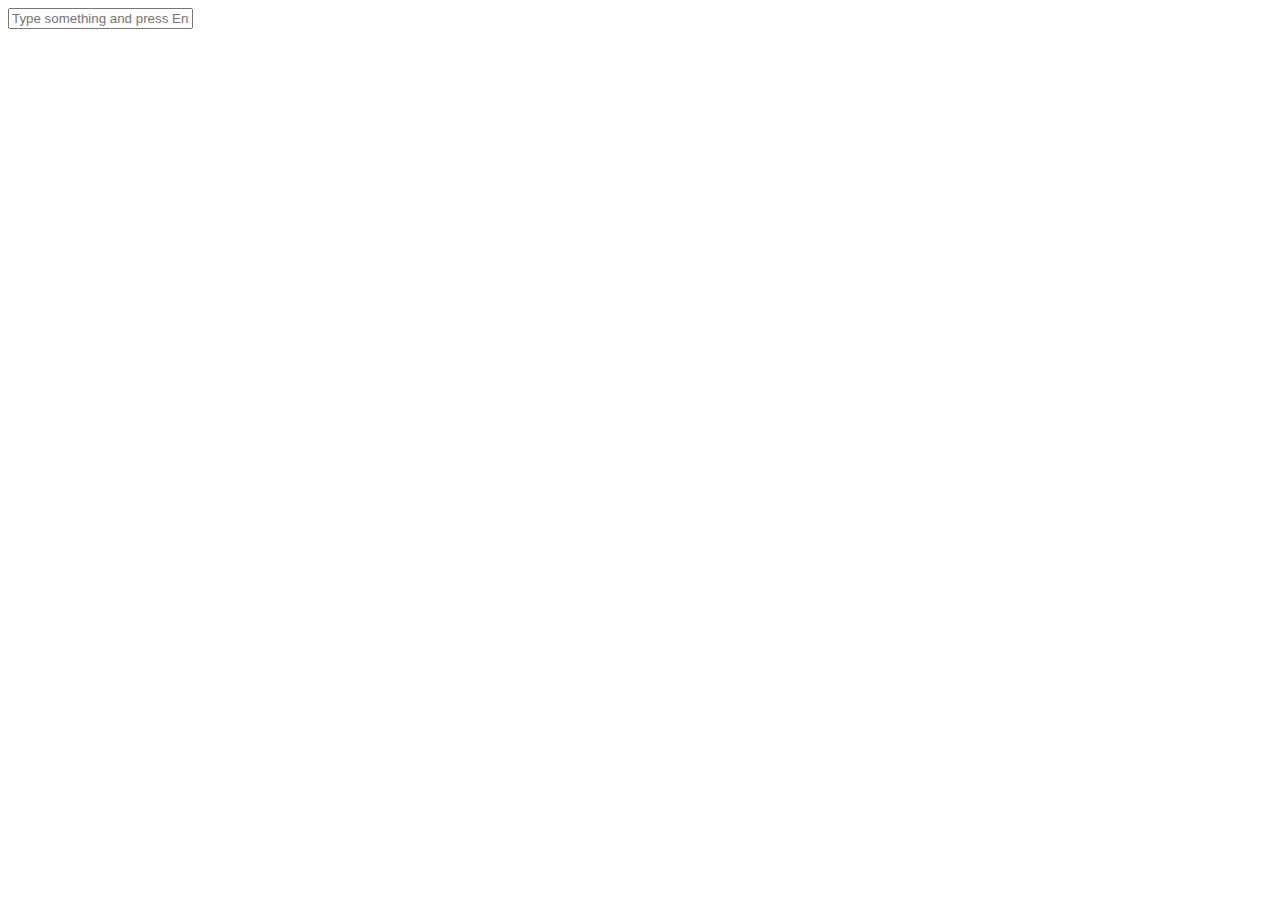
<file: test/index.html>
<!DOCTYPE html>
<html lang="en">
<head>
    <meta charset="UTF-8">
    <meta name="viewport" content="width=device-width, initial-scale=1.0">
    <title>Enter Key Action</title>
</head>
<body>
    <input type="text" id="inputField" placeholder="Type something and press Enter">
    <script src="script.js"></script>
</body>
</html>
</file>
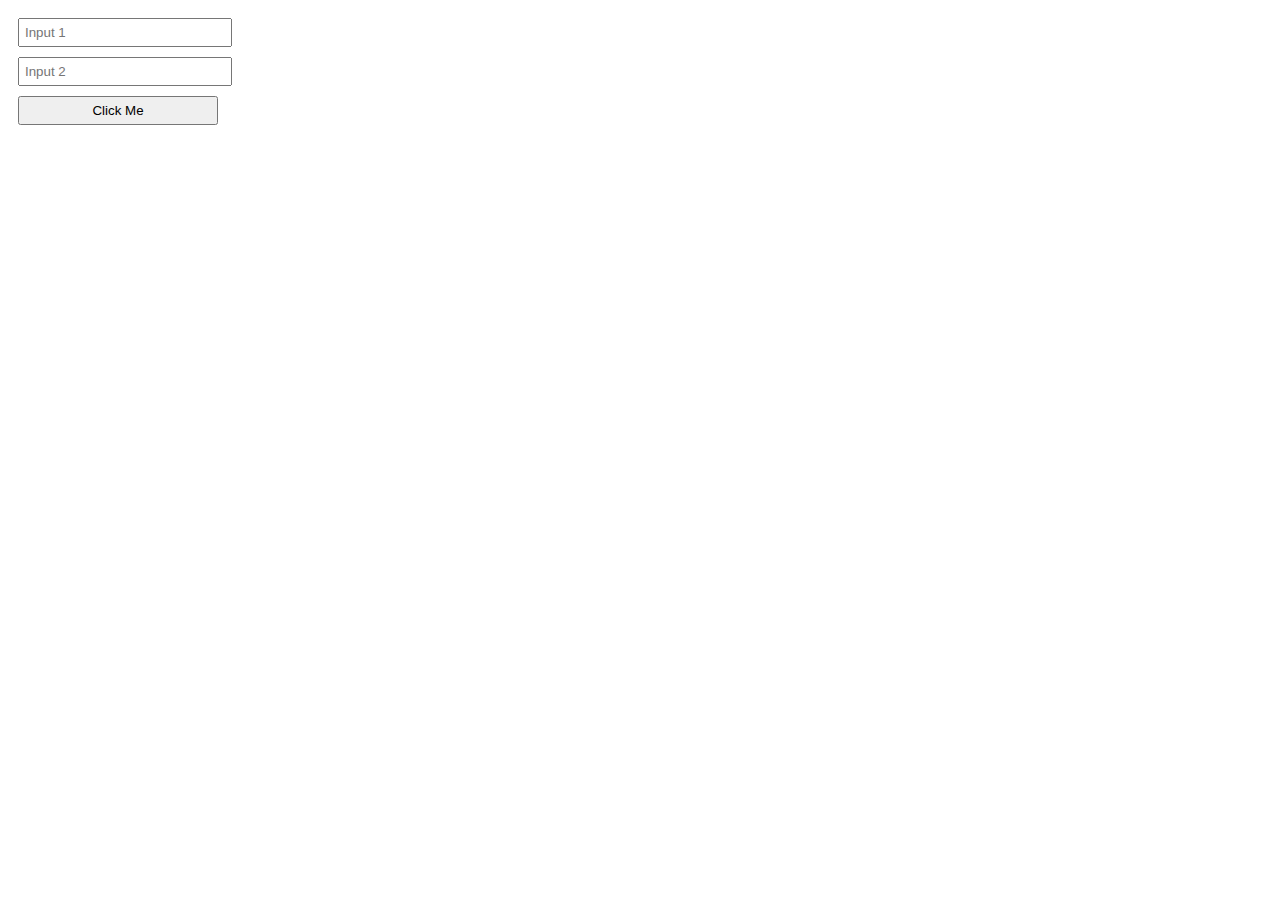
<file: my-chrome-extension/popup.html>
<!DOCTYPE html>
<html>
<head>
  <title>Popup</title>
  <style>
    body {
      width: 200px;
      padding: 10px;
    }
    input {
      width: 100%;
      margin-bottom: 10px;
      padding: 5px;
    }
    button {
      width: 100%;
      padding: 5px;
    }
  </style>
</head>
<body>
  <input type="text" id="input1" placeholder="Input 1">
  <input type="text" id="input2" placeholder="Input 2">
  <button id="alertButton">Click Me</button>

  <script src="popup.js"></script>
</body>
</html>
</file>
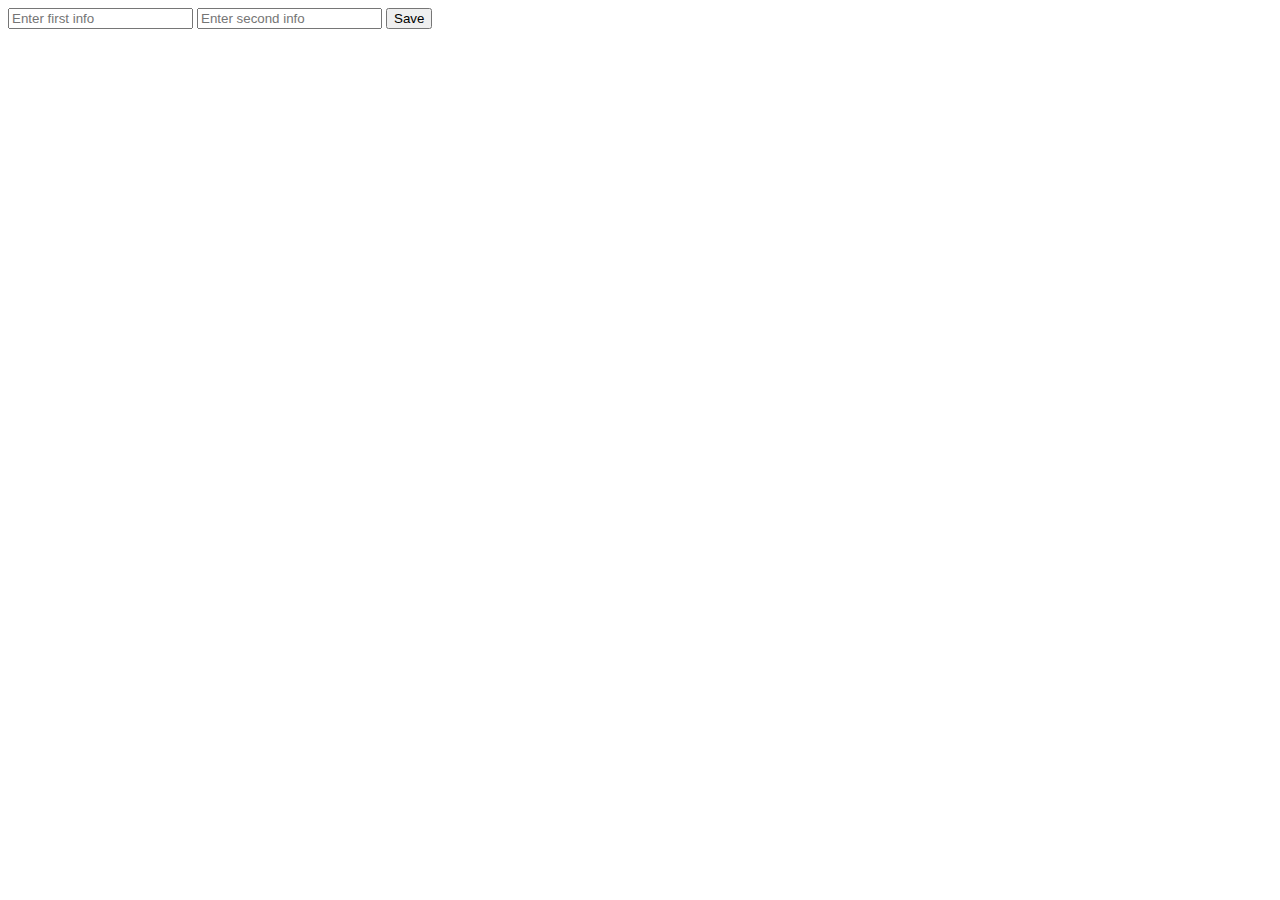
<file: remainInputInfo/popup.html>
<!DOCTYPE html>
<html lang="en">
<head>
    <meta charset="UTF-8">
    <meta name="viewport" content="width=device-width, initial-scale=1.0">
    <title>Persistent Input Extension</title>
</head>
<body>
    <input type="text" id="inputField1" placeholder="Enter first info">
    <input type="text" id="inputField2" placeholder="Enter second info">
    <button id="saveButton">Save</button>

    <script src="popup.js"></script>
</body>
</html>
</file>
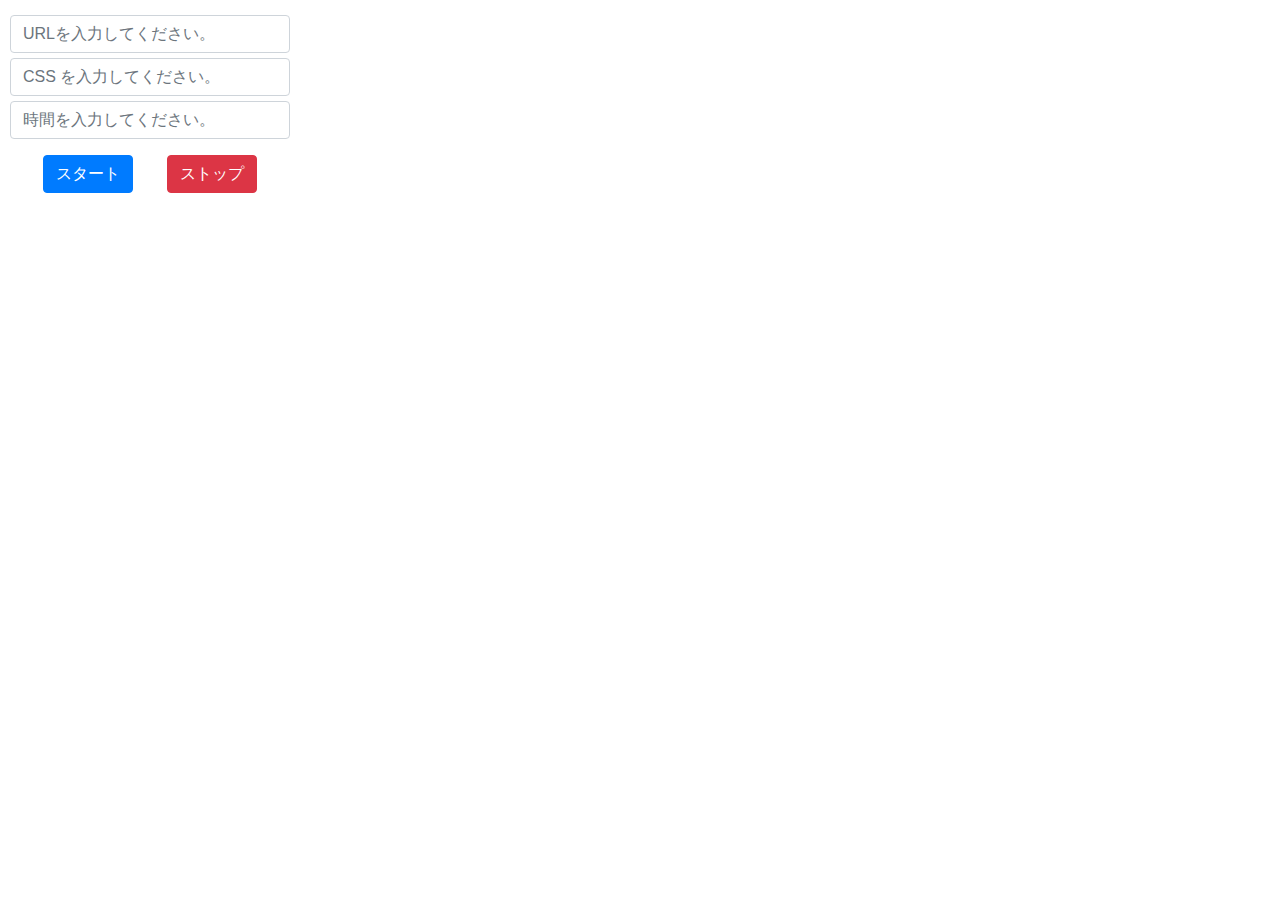
<file: reRendering/popup.html>
<!DOCTYPE html>
<html lang="en">
<head>
    <meta charset="UTF-8">
    <meta name="viewport" content="width=device-width, initial-scale=1.0">
    <title>Auto Refresh Extension</title>
    <style>
    </style>
    <link rel="stylesheet" href="./bootstrap.min.css">
    <link rel="stylesheet" href="./style.css">
</head>
<body>
    <div class="form-group">
        <input type="text" class="form-control" id="urlInput" placeholder="URLを入力してください。">
        <input type="text" class="form-control" id="css" placeholder="CSS を入力してください。">
        <input type="number" class="form-control" min=0 id="duration" placeholder="時間を入力してください。">
    </div>
    <div class="btn_group">
        <button class="btn btn-primary" id="startButton">スタート</button>
        <button class="btn btn-danger" id="stopButton">ストップ</button>
    </div>
    <script src="popup.js"></script>
</body>
</html>
</file>
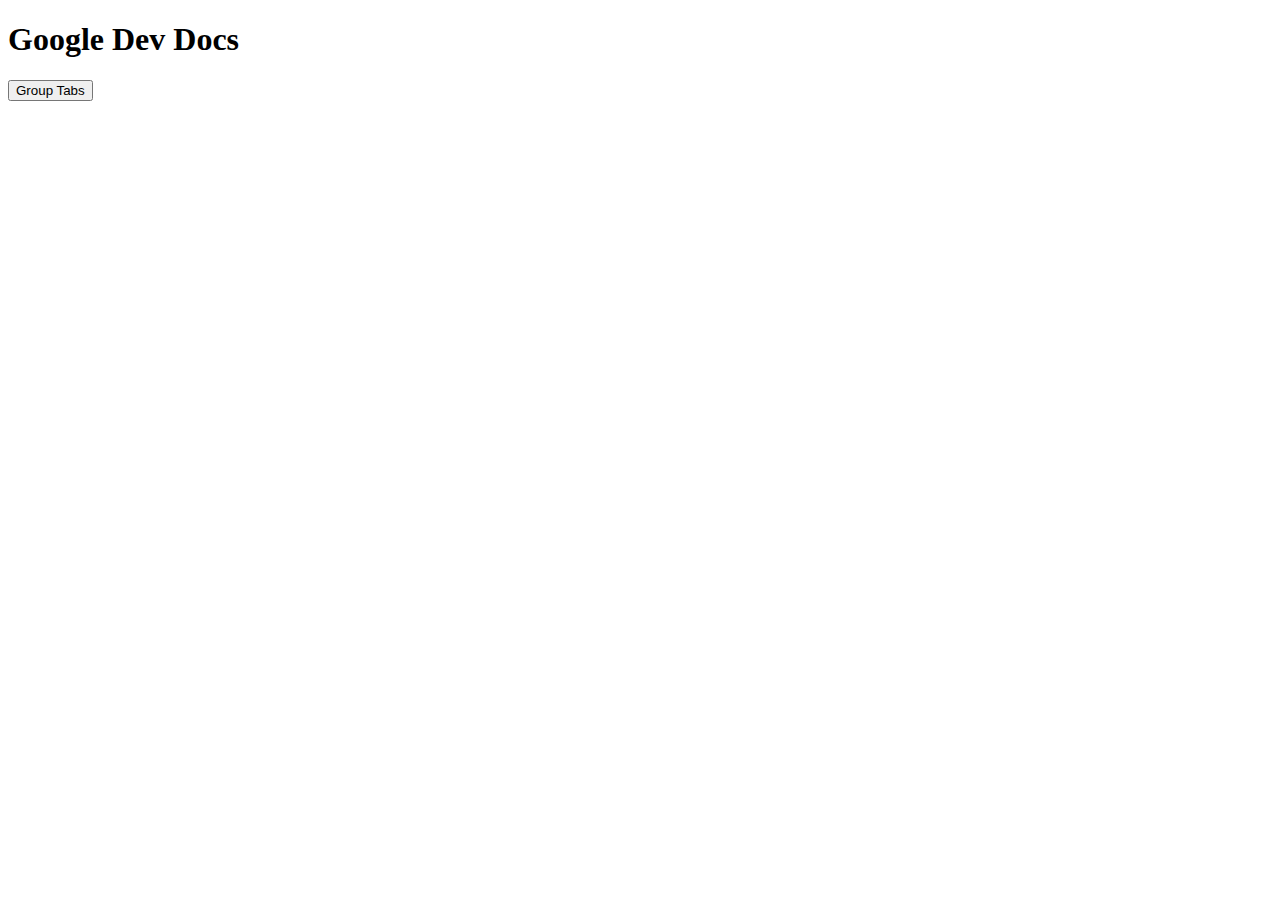
<file: tabs-manager/popup.html>
<!doctype html>
<html lang="en">
  <head>
    <meta charset="UTF-8" />
    <meta http-equiv="X-UA-Compatible" content="IE=edge" />
    <meta name="viewport" content="width=device-width, initial-scale=1.0" />
    <link rel="stylesheet" href="./popup.css" />
  </head>
  <body>
    <template id="li_template">
      <li>
        <a>
          <h3 class="title">Tab Title</h3>
          <p class="pathname">Tab Pathname</p>
        </a>
      </li>
    </template>

    <h1>Google Dev Docs</h1>
    <button>Group Tabs</button>
    <ul></ul>

    <script src="./popup.js" type="module"></script>
  </body>
</html>
</file>
<file: reRendering/style.css>
body{
    padding: 10px;
    width: 300px; /* Set the desired width */
    height: 200px; /* Set the desired height */
    margin: 0;
    overflow: hidden;
}
input{
    margin-top: 5px;
}

.btn_group {
    display: flex;
    justify-content: space-evenly;
}
</file>
<file: tabs-manager/popup.css>
/* 
Copyright 2022 Google LLC

Licensed under the Apache License, Version 2.0 (the "License");
you may not use this file except in compliance with the License.
You may obtain a copy of the License at

    https://www.apache.org/licenses/LICENSE-2.0

Unless required by applicable law or agreed to in writing, software
distributed under the License is distributed on an "AS IS" BASIS,
WITHOUT WARRANTIES OR CONDITIONS OF ANY KIND, either express or implied.
See the License for the specific language governing permissions and
limitations under the License.
*/

body {
    width: 20rem;
  }
  
  ul {
    list-style-type: none;
    padding-inline-start: 0;
    margin: 1rem 0;
  }
  
  li {
    padding: 0.25rem;
  }
  li:nth-child(odd) {
    background: #80808030;
  }
  li:nth-child(even) {
    background: #ffffff;
  }
  
  h3,
  p {
    margin: 0;
  }
</file>
